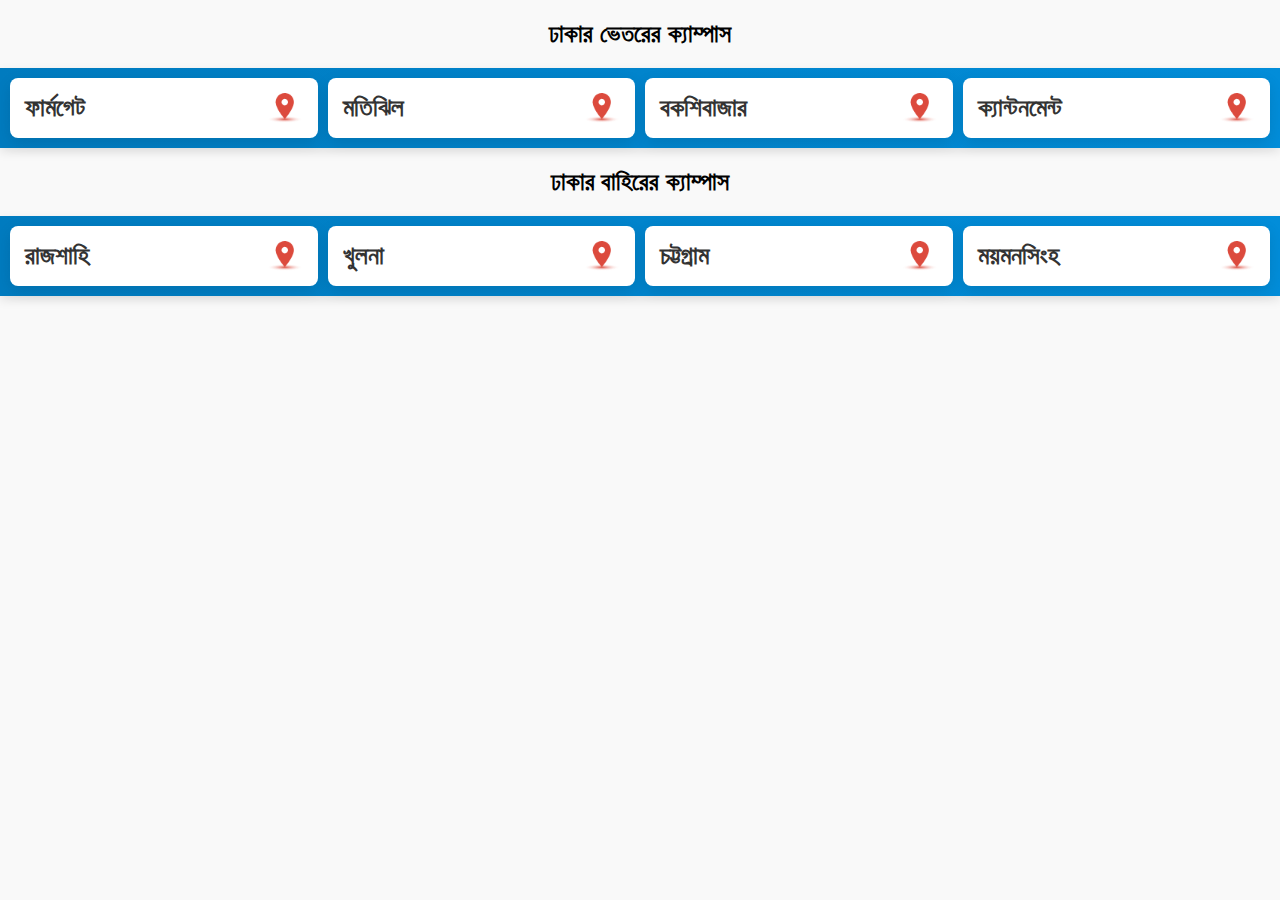
<file: index.html>
<!DOCTYPE html>
<html lang="bn">

<head>
    <meta charset="UTF-8">
    <meta name="viewport" content="width=device-width, initial-scale=1.0">
    <title>ব্রাঞ্চ তালিকা</title>
    <link rel="stylesheet" href="styles.css">
</head>

<body>



    <!-- ব্রাঞ্চ তালিকা -->
    <H2>ঢাকার ভেতরের ক্যাম্পাস</H2>
    <div class="row d-flex">
        <div class="branch-item">
            <a href="Farmgate.html" class="card">
                <span class="arrow"><img src="/img/mapicon.png" alt=""></span>
                <h1 class="display-name">ফার্মগেট</h1>
            </a>
        </div>


        <div class="branch-item">
            <a href="Motijheel.html" class="card">
                <span class="arrow"><img src="/img/mapicon.png" alt=""></span>
                <h1 class="display-name">মতিঝিল</h1>
            </a>
        </div>

        <div class="branch-item">
            <a href="Bakshibazar.html" class="card">
                <span class="arrow"><img src="/img/mapicon.png" alt=""></span>
                <h1 class="display-name">বকশিবাজার</h1>
            </a>
        </div>


        <div class="branch-item">
            <a href="Cantonment.html" class="card">
                <span class="arrow"><img src="/img/mapicon.png" alt=""></span>
                <h1 class="display-name">ক্যান্টনমেন্ট</h1>
            </a>
        </div>
    </div>
    <H2>ঢাকার বাহিরের ক্যাম্পাস</H2>
    <div class="row d-flex">
        <div class="branch-item">
            <a href="Rajshahi.html" class="card">
                <span class="arrow"><img src="/img/mapicon.png" alt=""></span>
                <h1 class="display-name">রাজশাহি</h1>
            </a>
        </div>

        <div class="branch-item">
            <a href="Khulna.html" class="card">
                <span class="arrow"><img src="/img/mapicon.png" alt=""></span>
                <h1 class="display-name">খুলনা</h1>
            </a>
        </div>

        <div class="branch-item">
            <a href="Chottogram.html" class="card">
                <span class="arrow"><img src="/img/mapicon.png" alt=""></span>
                <h1 class="display-name">চট্টগ্রাম</h1>
            </a>
        </div>
        <div class="branch-item">
            <a href="Mymensingh.html" class="card">
                <span class="arrow"><img src="/img/mapicon.png" alt=""></span>
                <h1 class="display-name">ময়মনসিংহ</h1>
            </a>
        </div>
    </div>


</body>

</html>
</file>
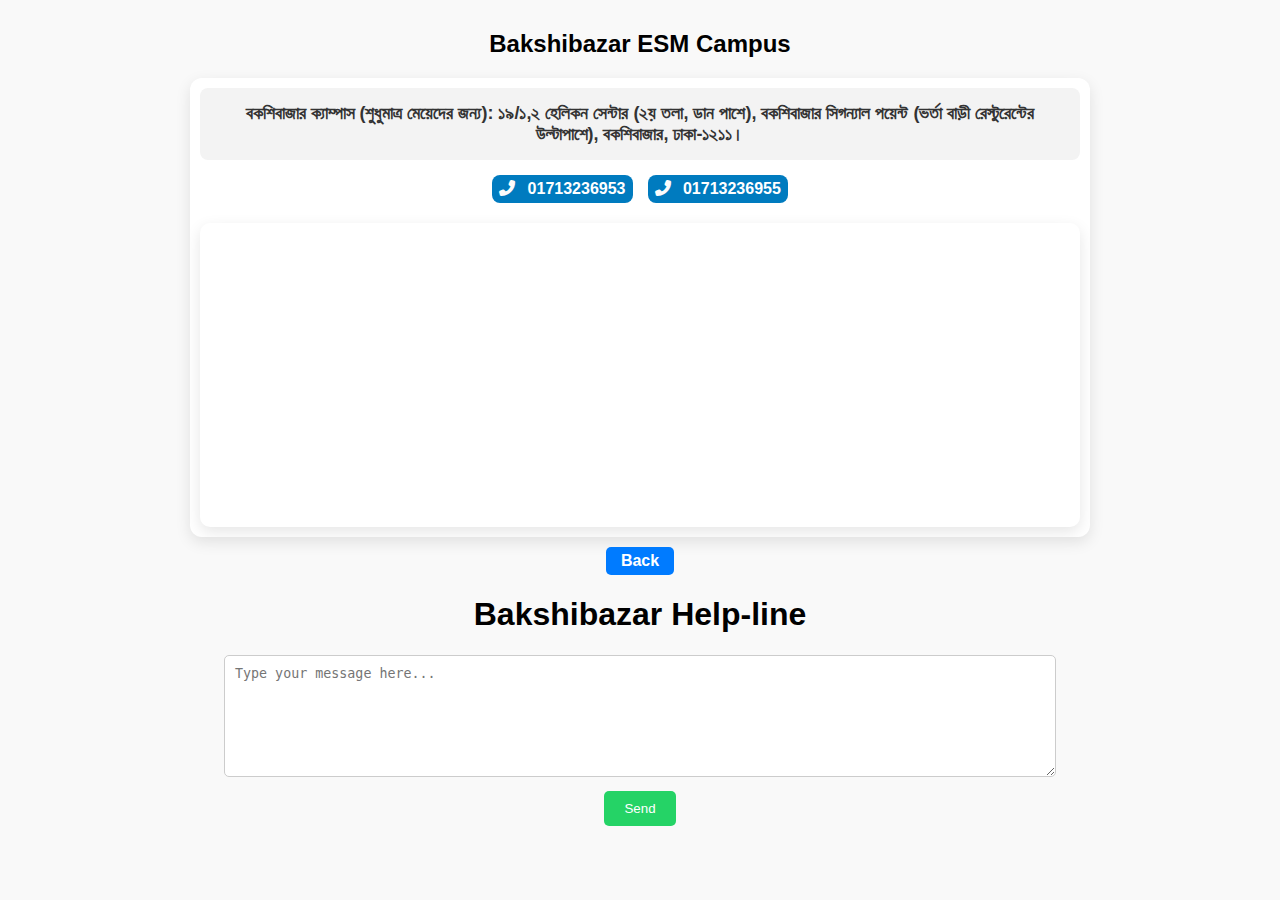
<file: Bakshibazar.html>
<!DOCTYPE html>
<html lang="bn">

<head>
    <meta charset="UTF-8">
    <meta name="viewport" content="width=device-width, initial-scale=1.0">
    <title>শাখার বিবরণ</title>
    <link rel="stylesheet" href="location.css">
    <link rel="stylesheet" href="https://cdnjs.cloudflare.com/ajax/libs/font-awesome/6.4.2/css/all.min.css">


</head>

<body>

    <section class="branch-details-view">

        <div class="container">
            <H2>Bakshibazar ESM Campus</H2>
            <div class="card shadow-lg">
                <div class="card-body p-5">
                    <div class="address">
                        <span>
                            বকশিবাজার ক্যাম্পাস (শুধুমাত্র মেয়েদের জন্য): ১৯/১,২ হেলিকন সেন্টার (২য় তলা, ডান পাশে),
                            বকশিবাজার সিগন্যাল পয়েন্ট (ভর্তা বাড়ী রেস্টুরেন্টের উল্টাপাশে), বকশিবাজার, ঢাকা-১২১১।
                        </span>
                    </div>

                    <div class="phoneNo py-3">
                        <a class="number" href="tel:01713236953">
                            <i class="fas fa-phone-alt"></i> 01713236953
                        </a>
                        <a class="number" href="tel:01713236955">
                            <i class="fas fa-phone-alt"></i> 01713236955
                        </a>
                    </div>


                    <div class="map">
                        <div id="map-container-google-1" class="map-container">
                            <iframe
                                src="https://www.google.com/maps/embed?pb=!1m14!1m8!1m3!1d3652.6452279510972!2d90.395566!3d23.72436!3m2!1i1024!2i768!4f13.1!3m3!1m2!1s0x3755b8e7abdd54c5%3A0x236fb7ca3dfd61df!2sHelicon%20Center!5e0!3m2!1sen!2sbd!4v1740291338749!5m2!1sen!2sbd"
                                width="100%" height="300" style="border:0;" allowfullscreen="" loading="lazy"
                                referrerpolicy="no-referrer-when-downgrade"></iframe>
                        </div>
                    </div>
                </div>
            </div>

            <div class="text-center pt-5">
                <a class="btn btn-back" href="index.html">Back</a>
            </div>

            <div class="container2">
                <h1> Bakshibazar Help-line </h1>
                <textarea id="messageBox" placeholder="Type your message here..."></textarea>
                <button onclick="sendMessage()">Send</button>
            </div>

        </div>



    </section>

    <script src="https://cdnjs.cloudflare.com/ajax/libs/bootstrap/5.3.0/js/bootstrap.bundle.min.js"></script>
    <script>
        function sendMessage() {
            var message = document.getElementById("messageBox").value;
            var phoneNumber = "+8801313368704";
            var whatsappUrl = "https://wa.me/" + phoneNumber + "?text=" + encodeURIComponent(message);
            window.open(whatsappUrl, "_blank");
        }
    </script>

</body>

</html>
</file>
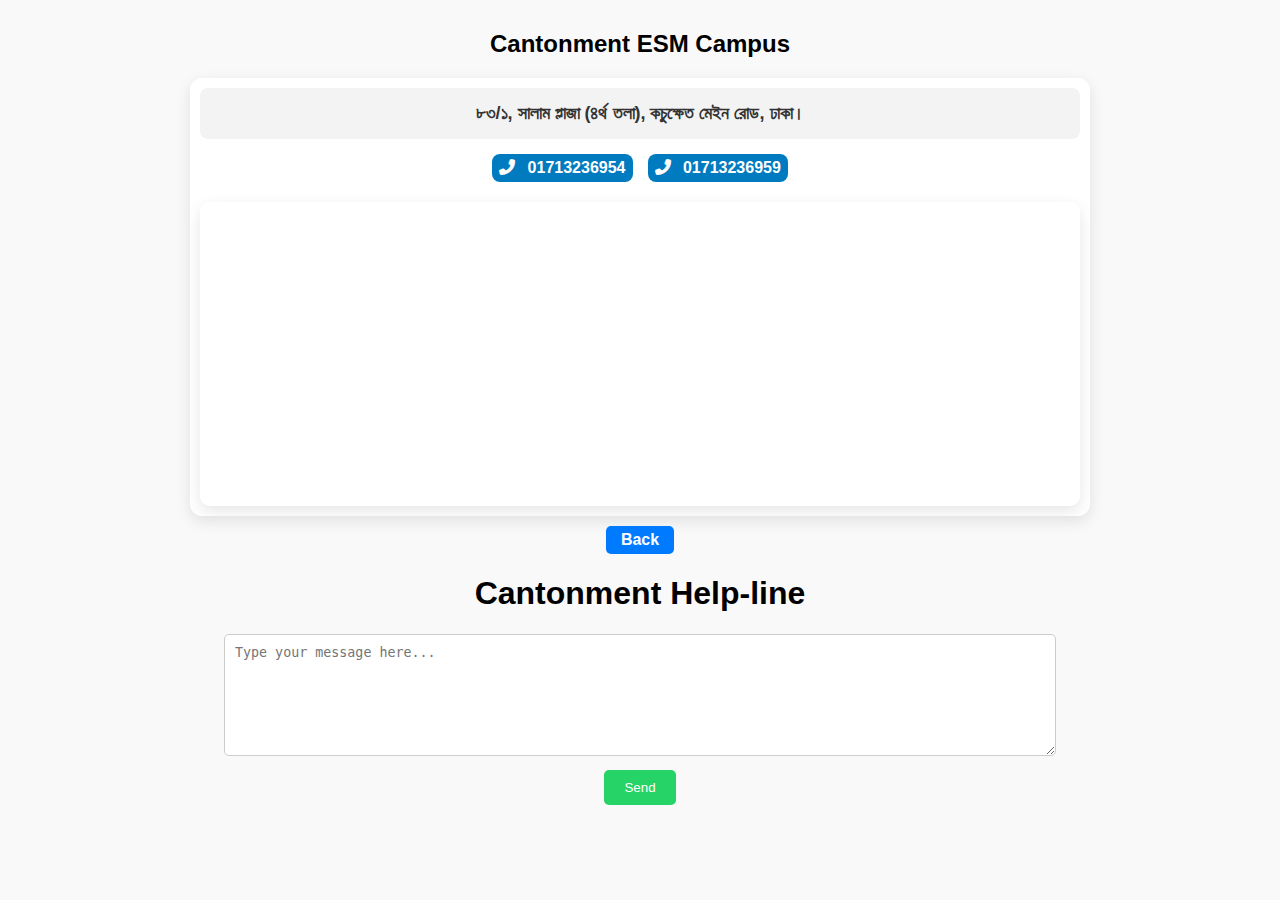
<file: Cantonment.html>
<!DOCTYPE html>
<html lang="bn">

<head>
    <meta charset="UTF-8">
    <meta name="viewport" content="width=device-width, initial-scale=1.0">
    <title>শাখার বিবরণ</title>
    <link rel="stylesheet" href="location.css">
    <link rel="stylesheet" href="https://cdnjs.cloudflare.com/ajax/libs/font-awesome/6.4.2/css/all.min.css">


</head>

<body>

    <section class="branch-details-view">

        <div class="container">
            <H2>Cantonment ESM Campus</H2>
            <div class="card shadow-lg">
                <div class="card-body p-5">
                    <div class="address">
                        <span>
                            ৮৩/১, সালাম প্লাজা (৪র্থ তলা), কচুক্ষেত মেইন রোড, ঢাকা।
                        </span>
                    </div>

                    <div class="phoneNo py-3">
                        <a class="number" href="tel:01713236954">
                            <i class="fas fa-phone-alt"></i> 01713236954
                        </a>
                        <a class="number" href="tel:01713236959">
                            <i class="fas fa-phone-alt"></i> 01713236959
                        </a>
                    </div>


                    <div class="map">
                        <div id="map-container-google-1" class="map-container">
                            <iframe
                                src="https://www.google.com/maps/embed?pb=!1m13!1m8!1m3!1d456.33416731443634!2d90.387662!3d23.794644!3m2!1i1024!2i768!4f13.1!3m2!1m1!2zMjPCsDQ3JzQwLjYiTiA5MMKwMjMnMTUuNSJF!5e0!3m2!1sen!2sus!4v1740321249353!5m2!1sen!2sus"
                                width="100%" height="300" style="border:0;" allowfullscreen="" loading="lazy"
                                referrerpolicy="no-referrer-when-downgrade"></iframe>
                        </div>
                    </div>
                </div>
            </div>

            <div class="text-center pt-5">
                <a class="btn btn-back" href="index.html">Back</a>
            </div>

            <div class="container2">
                <h1> Cantonment Help-line </h1>
                <textarea id="messageBox" placeholder="Type your message here..."></textarea>
                <button onclick="sendMessage()">Send</button>
            </div>

        </div>



    </section>

    <script src="https://cdnjs.cloudflare.com/ajax/libs/bootstrap/5.3.0/js/bootstrap.bundle.min.js"></script>
    <script>
        function sendMessage() {
            var message = document.getElementById("messageBox").value;
            var phoneNumber = "+8801321201337";
            var whatsappUrl = "https://wa.me/" + phoneNumber + "?text=" + encodeURIComponent(message);
            window.open(whatsappUrl, "_blank");
        }
    </script>

</body>

</html>
</file>
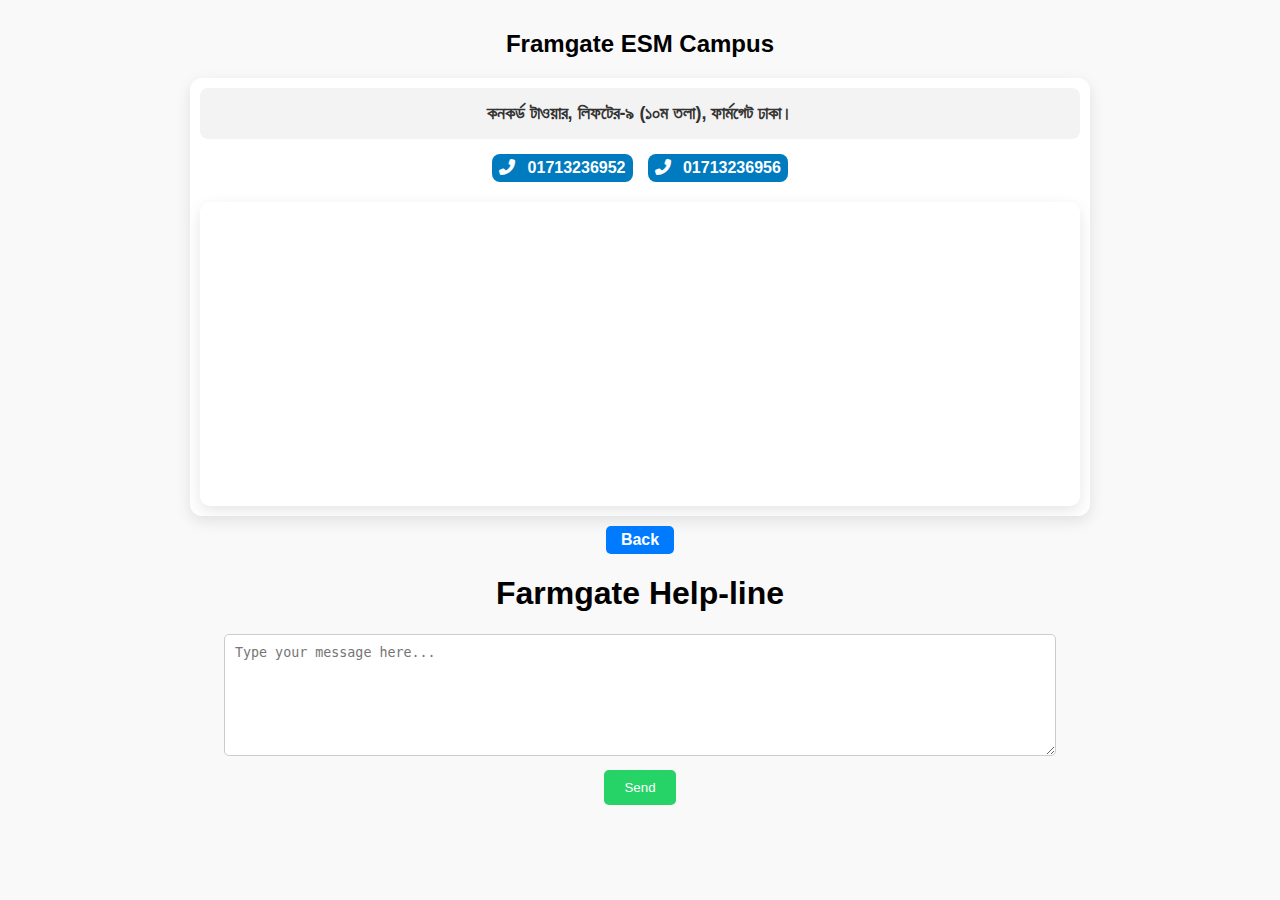
<file: Farmgate.html>
<!DOCTYPE html>
<html lang="bn">

<head>
    <meta charset="UTF-8">
    <meta name="viewport" content="width=device-width, initial-scale=1.0">
    <title>শাখার বিবরণ</title>
    <link rel="stylesheet" href="location.css">
    <link rel="stylesheet" href="https://cdnjs.cloudflare.com/ajax/libs/font-awesome/6.4.2/css/all.min.css">


</head>

<body>

    <section class="branch-details-view">

        <div class="container">
            <H2>Framgate ESM Campus</H2>
            <div class="card shadow-lg">
                <div class="card-body p-5">
                    <div class="address">
                        <span>
                            কনকর্ড টাওয়ার, লিফটের-৯ (১০ম তলা), ফার্মগেট ঢাকা।
                        </span>
                    </div>

                    <div class="phoneNo py-3">
                        <a class="number" href="tel:01713236952">
                            <i class="fas fa-phone-alt"></i> 01713236952
                        </a>
                        <a class="number" href="tel:01713236956">
                            <i class="fas fa-phone-alt"></i> 01713236956
                        </a>
                    </div>


                    <div class="map">
                        <div id="map-container-google-1" class="map-container">
                            <iframe
                                src="https://www.google.com/maps/embed?pb=!1m13!1m8!1m3!1d271.4123199984043!2d90.38988236140611!3d23.758989413788417!3m2!1i1024!2i768!4f13.1!3m2!1m1!2zMjPCsDQ1JzMyLjgiTiA5MMKwMjMnMjQuMiJF!5e0!3m2!1sen!2sbd!4v1740290211683!5m2!1sen!2sbd"
                                width="100%" height="300" style="border:0;" allowfullscreen="" loading="lazy"
                                referrerpolicy="no-referrer-when-downgrade"></iframe>
                        </div>
                    </div>
                </div>
            </div>

            <div class="text-center pt-5">
                <a class="btn btn-back" href="index.html">Back</a>
            </div>

            <div class="container2">
                <h1> Farmgate Help-line </h1>
                <textarea id="messageBox" placeholder="Type your message here..."></textarea>
                <button onclick="sendMessage()">Send</button>
            </div>

        </div>



    </section>

    <script src="https://cdnjs.cloudflare.com/ajax/libs/bootstrap/5.3.0/js/bootstrap.bundle.min.js"></script>
    <script>
        function sendMessage() {
            var message = document.getElementById("messageBox").value;
            var phoneNumber = "+8801313368703";
            var whatsappUrl = "https://wa.me/" + phoneNumber + "?text=" + encodeURIComponent(message);
            window.open(whatsappUrl, "_blank");
        }
    </script>

</body>

</html>
</file>
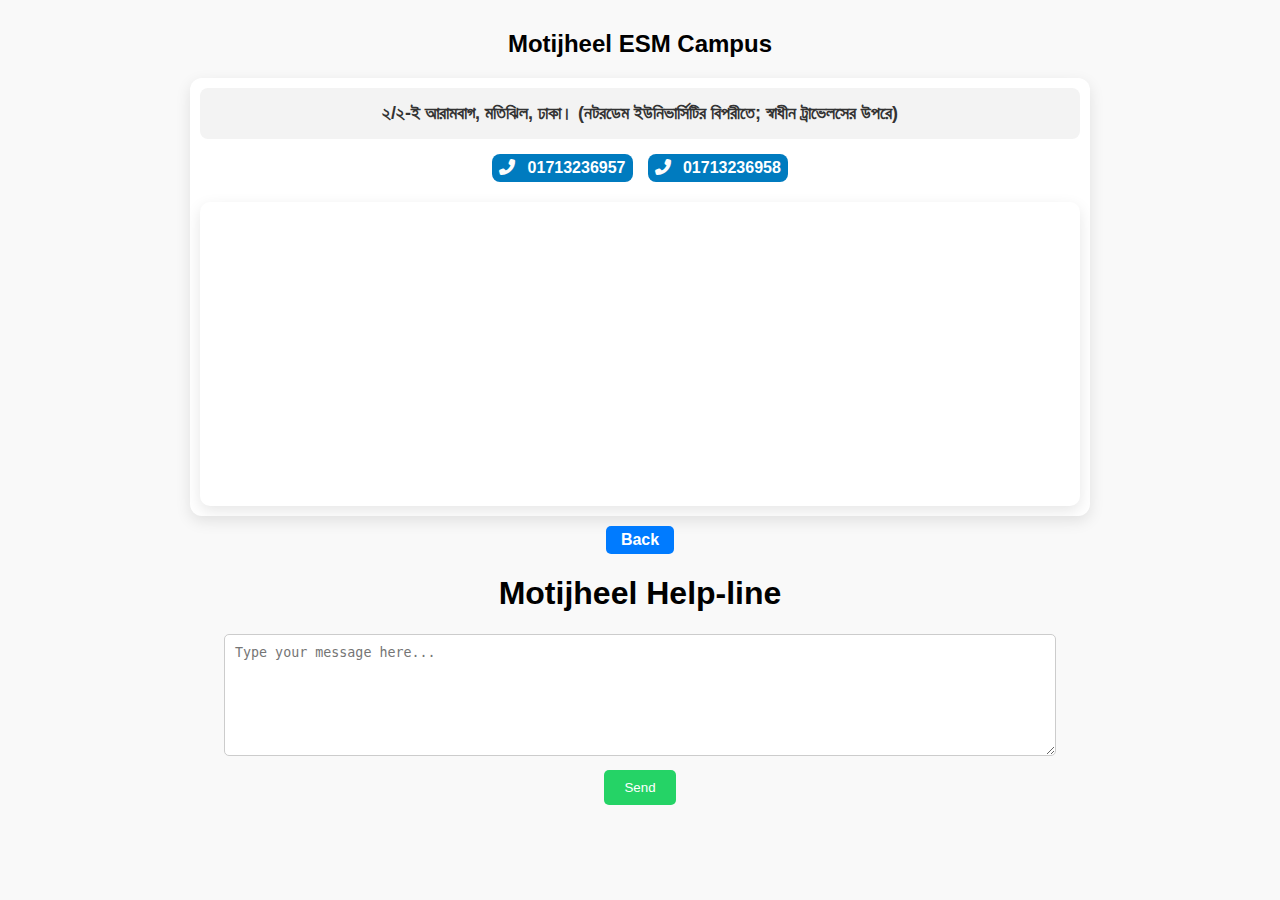
<file: Motijheel.html>
<!DOCTYPE html>
<html lang="bn">

<head>
    <meta charset="UTF-8">
    <meta name="viewport" content="width=device-width, initial-scale=1.0">
    <title>শাখার বিবরণ</title>
    <link rel="stylesheet" href="location.css">
    <link rel="stylesheet" href="https://cdnjs.cloudflare.com/ajax/libs/font-awesome/6.4.2/css/all.min.css">


</head>

<body>

    <section class="branch-details-view">

        <div class="container">
            <H2>Motijheel ESM Campus</H2>
            <div class="card shadow-lg">
                <div class="card-body p-5">
                    <div class="address">
                        <span>
                            ২/২-ই আরামবাগ, মতিঝিল, ঢাকা। (নটরডেম ইউনিভার্সিটির বিপরীতে; স্বাধীন ট্রাভেলসের উপরে)
                        </span>
                    </div>

                    <div class="phoneNo py-3">
                        <a class="number" href="tel:01713236957">
                            <i class="fas fa-phone-alt"></i> 01713236957
                        </a>
                        <a class="number" href="tel:01713236958">
                            <i class="fas fa-phone-alt"></i> 01713236958
                        </a>
                    </div>


                    <div class="map">
                        <div id="map-container-google-1" class="map-container">
                            <iframe
                                src="https://www.google.com/maps/embed?pb=!1m13!1m8!1m3!1d456.4589271072464!2d90.389963!3d23.759094!3m2!1i1024!2i768!4f13.1!3m2!1m1!2zMjPCsDQ1JzMyLjgiTiA5MMKwMjMnMjQuMiJF!5e0!3m2!1sen!2sbd!4v1740288921716!5m2!1sen!2sbd"
                                width="100%" height="300" style="border:0;" allowfullscreen="" loading="lazy"
                                referrerpolicy="no-referrer-when-downgrade"></iframe>
                        </div>
                    </div>
                </div>
            </div>

            <div class="text-center pt-5">
                <a class="btn btn-back" href="index.html">Back</a>
            </div>

            <div class="container2">
                <h1> Motijheel Help-line </h1>
                <textarea id="messageBox" placeholder="Type your message here..."></textarea>
                <button onclick="sendMessage()">Send</button>
            </div>

        </div>



    </section>

    <script src="https://cdnjs.cloudflare.com/ajax/libs/bootstrap/5.3.0/js/bootstrap.bundle.min.js"></script>
    <script>
        function sendMessage() {
            var message = document.getElementById("messageBox").value;
            var phoneNumber = "+8801329681885";
            var whatsappUrl = "https://wa.me/" + phoneNumber + "?text=" + encodeURIComponent(message);
            window.open(whatsappUrl, "_blank");
        }
    </script>

</body>

</html>
</file>
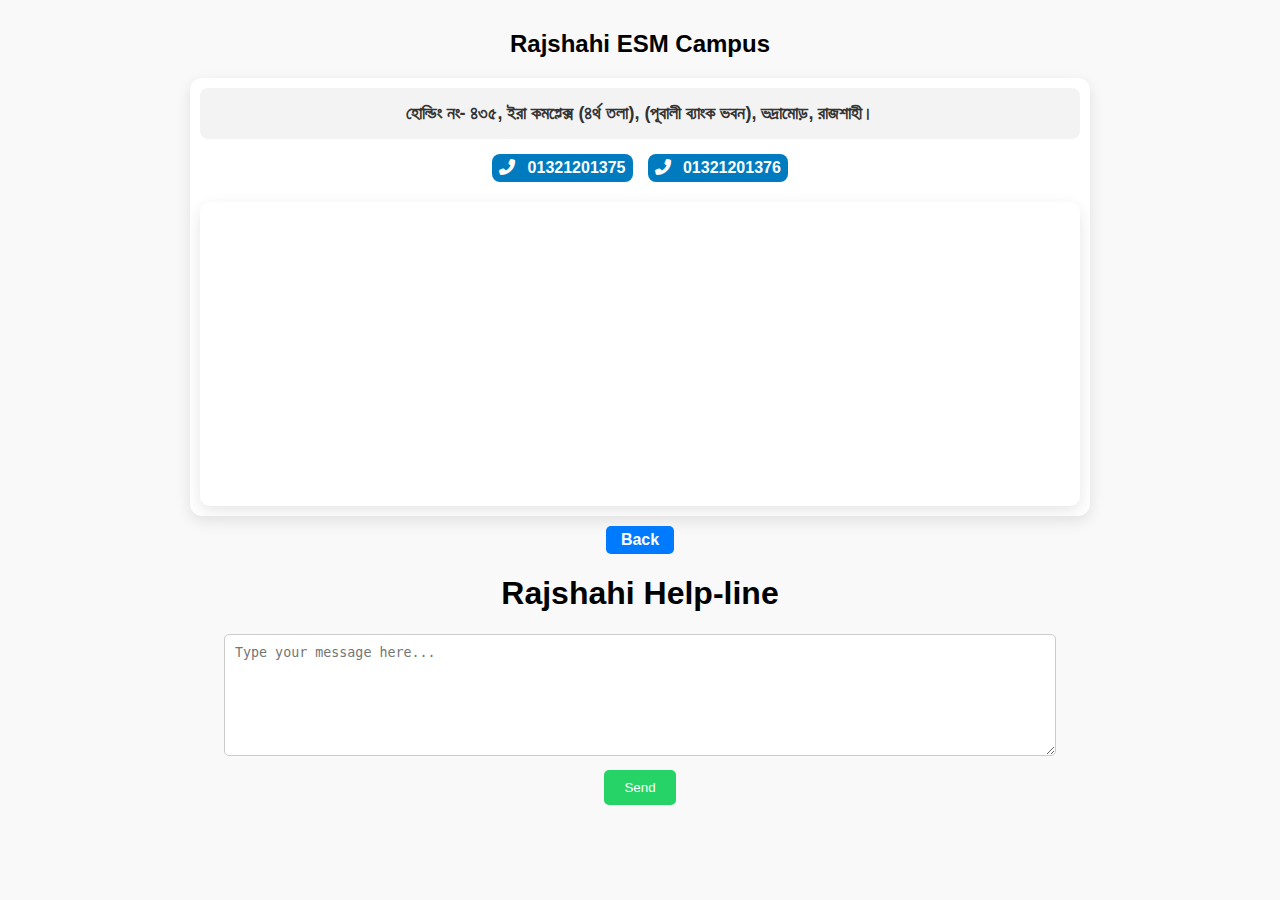
<file: Rajshahi.html>
<!DOCTYPE html>
<html lang="bn">

<head>
    <meta charset="UTF-8">
    <meta name="viewport" content="width=device-width, initial-scale=1.0">
    <title>শাখার বিবরণ</title>
    <link rel="stylesheet" href="location.css">
    <link rel="stylesheet" href="https://cdnjs.cloudflare.com/ajax/libs/font-awesome/6.4.2/css/all.min.css">


</head>

<body>

    <section class="branch-details-view">

        <div class="container">
            <H2>Rajshahi ESM Campus</H2>
            <div class="card shadow-lg">
                <div class="card-body p-5">
                    <div class="address">
                        <span>
                            হোল্ডিং নং- ৪৩৫, ইরা কমপ্লেক্স (৪র্থ তলা), (পূবালী ব্যাংক ভবন), ভদ্রামোড়, রাজশাহী।
                        </span>
                    </div>

                    <div class="phoneNo py-3">
                        <a class="number" href="tel:01321201375">
                            <i class="fas fa-phone-alt"></i> 01321201375
                        </a>
                        <a class="number" href="tel:01321201376">
                            <i class="fas fa-phone-alt"></i> 01321201376
                        </a>
                    </div>


                    <div class="map">
                        <div id="map-container-google-1" class="map-container">
                            <iframe
                                src="https://www.google.com/maps/embed?pb=!1m13!1m8!1m3!1d454.2722374687317!2d88.621039!3d24.375114!3m2!1i1024!2i768!4f13.1!3m2!1m1!2zMjTCsDIyJzMwLjQiTiA4OMKwMzcnMTUuNyJF!5e0!3m2!1sen!2sus!4v1740321614244!5m2!1sen!2sus"
                                width="100%" height="300" style="border:0;" allowfullscreen="" loading="lazy"
                                referrerpolicy="no-referrer-when-downgrade"></iframe>
                        </div>
                    </div>
                </div>
            </div>

            <div class="text-center pt-5">
                <a class="btn btn-back" href="index.html">Back</a>
            </div>

            <div class="container2">
                <h1> Rajshahi Help-line </h1>
                <textarea id="messageBox" placeholder="Type your message here..."></textarea>
                <button onclick="sendMessage()">Send</button>
            </div>

        </div>



    </section>

    <script src="https://cdnjs.cloudflare.com/ajax/libs/bootstrap/5.3.0/js/bootstrap.bundle.min.js"></script>
    <script>
        function sendMessage() {
            var message = document.getElementById("messageBox").value;
            var phoneNumber = "+8801321201376";
            var whatsappUrl = "https://wa.me/" + phoneNumber + "?text=" + encodeURIComponent(message);
            window.open(whatsappUrl, "_blank");
        }
    </script>

</body>

</html>
</file>
<file: styles.css>
/* General Styles */
 body {
     font-family: 'Poppins', sans-serif;
     margin: 0;
     padding: 0;
     background: #f9f9f9;
 }

 /* Navbar */
 .d-flex {
     display: flex;
     align-items: center;
     justify-content: space-between;
     padding: 15px 20px;
     background: linear-gradient(to right, #007bbf, #028dd9);
     color: white;
     box-shadow: 0px 4px 10px rgba(0, 0, 0, 0.1);
 }

 .call-us a {
     display: flex;
     align-items: center;
     color: white;
     font-size: 18px;
     font-weight: bold;
     text-decoration: none;
 }

 .call-us img {
     width: 30px;
     height: 30px;
     margin-right: 10px;
 }

 /* Branch Card Styles */
 .row {
     display: flex;
     flex-wrap: wrap;
     justify-content: center;
     padding: 5px;
 }

 .branch-item {
     flex: 1 1 calc(25% - 10px);
     margin: 5px;
 }

 .card {
     background: white;
     border-radius: 8px;
     overflow: hidden;
     box-shadow: 0px 5px 15px rgba(0, 0, 0, 0.1);
     transition: transform 0.3s ease-in-out, box-shadow 0.3s ease-in-out;
     text-decoration: none;
     display: block;
     padding: 5px;
     text-align: center;
     position: relative;
 }

 .card:hover {
     transform: translateY(-5px);
     box-shadow: 0px 10px 20px rgba(0, 0, 0, 0.15);
 }

 h1 {
     margin: 10px;
 }

 .display-name {
     font-size: 25px;
     font-weight: bold;
     color: #333;
     margin-bottom: 10px;
     text-align: left;
 }

 .phoneNo {
     display: flex;
     justify-content: center;
     gap: 15px;
     margin-top: 10px;
 }

 .number {
     text-decoration: none;
     color: #ff7e5f;
     font-weight: bold;
     background: #ffe9e5;
     padding: 8px 12px;
     border-radius: 8px;
     transition: background 0.3s ease, color 0.3s ease;
 }

 .number:hover {
     background: #ff7e5f;
     color: white;
 }

 .arrow {
     position: absolute;
     top: 15px;
     right: 15px;
 }

 .arrow img {
     height: 30px;
     align-items: right;
 }

 h2 {
     text-align: center;
 }

 /* Responsive Design */
 @media (max-width: 768px) {
     .branch-item {
         flex: 1 1 calc(50% - 10px);
     }


 }

 @media (max-width: 480px) {
     .branch-item {
         flex: 1 1 calc(50% - 10px);
     }

     .display-name {
         font-size: 15px;
     }
 }
</file>
<file: location.css>
/* General Styles */
 body {
     font-family: 'Poppins', sans-serif;
     margin: 0;
     padding: 0;
     background: #f9f9f9;
 }

 /* Card Styles */
 .branch-details-view {
     display: flex;
     justify-content: center;
     align-items: center;
     padding: 10px 20px;
 }

 .container {
     max-width: 900px;
     width: 100%;
 }

 .card {
     background: white;
     border-radius: 12px;
     box-shadow: 0px 5px 15px rgba(0, 0, 0, 0.1);
     overflow: hidden;
     padding: 10px;
 }

 .card-body {
     text-align: center;
 }

 /* Address Style */
 .address {
     font-size: 18px;
     font-weight: bold;
     color: #333;
     background: #f3f3f3;
     padding: 15px;
     border-radius: 8px;
 }

 /* Phone Number Style */
 .phoneNo {
     display: flex;
     justify-content: center;
     gap: 15px;
     margin-top: 15px;
 }

 .number {
     text-decoration: none;
     color: white;
     font-weight: bold;
     background: #007bbf;
     padding: 5px 7px;
     border-radius: 8px;
     transition: background 0.3s ease;
 }

 .number:hover {
     background: #04a1f5;
 }



 .number i {
     margin-right: 8px;
     /* আইকনের ডান পাশে একটু ফাঁকা রাখবে */
     color: #fcfcfc;
     /* আইকনের রঙ সবুজ */
 }


 /* Google Map Style */
 .map-container {
     margin-top: 20px;
     border-radius: 10px;
     overflow: hidden;
     box-shadow: 0px 5px 15px rgba(0, 0, 0, 0.1);
 }

 .text-center {
     display: flex;
     justify-content: center;
     align-items: center;
 }

 H2 {
     text-align: center;
 }

 /* Back Button */
 .btn-back {
     display: inline-block;
     background: #007bff;
     color: white;
     font-size: 16px;
     font-weight: bold;
     padding: 5px 15px;
     border-radius: 5px;
     text-decoration: none;
     transition: background 0.3s ease;

     /* বাটন সেন্টার করার জন্য */
     display: block;
     margin: 0 auto;
     text-align: center;
     margin-top: 10px;
 }


 .btn-back:hover {
     background: #0056b3;
 }

 /* Responsive Design */
 @media (max-width: 480px) {
     .phoneNo {
         flex-direction: Grid;
     }

     .number {
         width: 100%;
         text-align: center;
     }

     .container2 {
         width: 90%;
     }

     .container {
         width: 110%;
     }

 }





 /* helpus Whatsapps */
 .container2 {
     text-align: center;
     width: 100%;
 }

 textarea {
     width: 90%;
     height: 100px;
     padding: 10px;
     margin-bottom: 10px;
     border-radius: 5px;
     border: 1px solid #ccc;
 }

 button {
     padding: 10px 20px;
     background-color: #25D366;
     color: white;
     border: none;
     border-radius: 5px;
     cursor: pointer;
 }

 button:hover {
     background-color: #007bff;
     font-weight: bold;
 }
</file>
